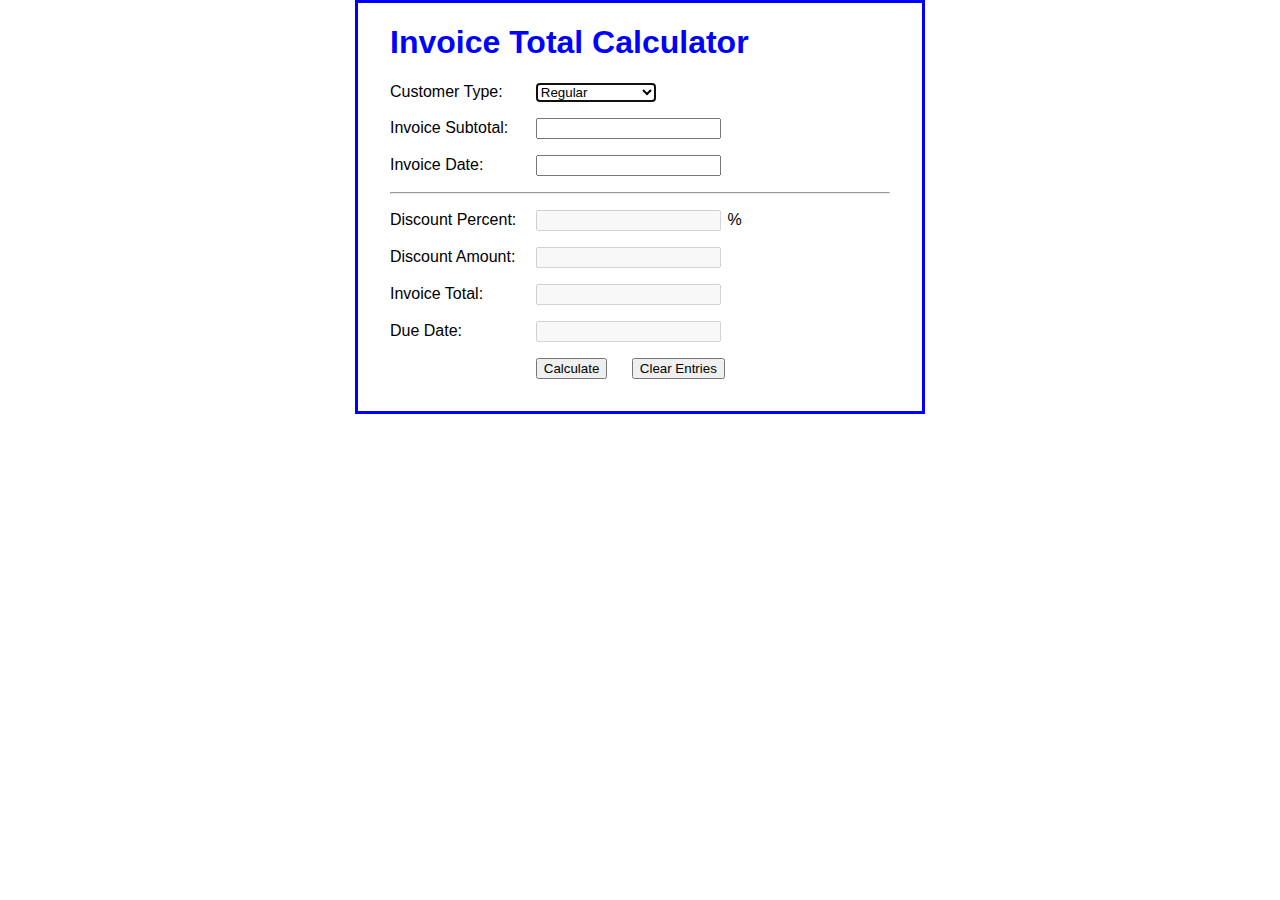
<file: Invoice Total Calculator/index.html>
<!DOCTYPE html>
<html>
<head>
	<meta charset="UTF-8">
	<meta name="viewport" content="width=device-width, initial-scale=1">
    <title>Invoice Total Calculator</title>
    <link rel="stylesheet" href="invoice.css">
</head>

<body>
    <main>
		<h1>Invoice Total Calculator</h1>
		<div>
			<label for="type">Customer Type:</label>
			<select id="type">
				<option value="reg">Regular</option>
				<option value="loyal">Loyalty Program</option>
				<option value="honored">Honored Citizen</option>
			</select>
		</div>
		<div>
			<label for="subtotal">Invoice Subtotal:</label>
			<input type="text" id="subtotal">
		</div>
		<div>
			<label for="invoice_date">Invoice Date:</label>
			<input type="text" id="invoice_date">
			<span></span>
		</div>
		<hr>
		<div>
			<label for="percent">Discount Percent:</label>
			<input type="text" id="percent" disabled>%
		</div>
		<div>
			<label for="discount">Discount Amount:</label>
			<input type="text" id="discount" disabled>
		</div>
		<div>
			<label for="total">Invoice Total:</label>
			<input type="text" id="total" disabled><br>
		</div>
		<div>
			<label for="due_date">Due Date:</label>
			<input type="text" id="due_date" disabled>
		</div>
		<div>
			<label>&nbsp;</label>
			<input type="button" id="calculate" value="Calculate">
			<input type="button" id="clear" value="Clear Entries">
		</div>
	

	</main>
	
	<script src="https://code.jquery.com/jquery-3.4.1.slim.min.js"></script>
    <script src="invoice.js"></script>
</body>
</html>
</file>
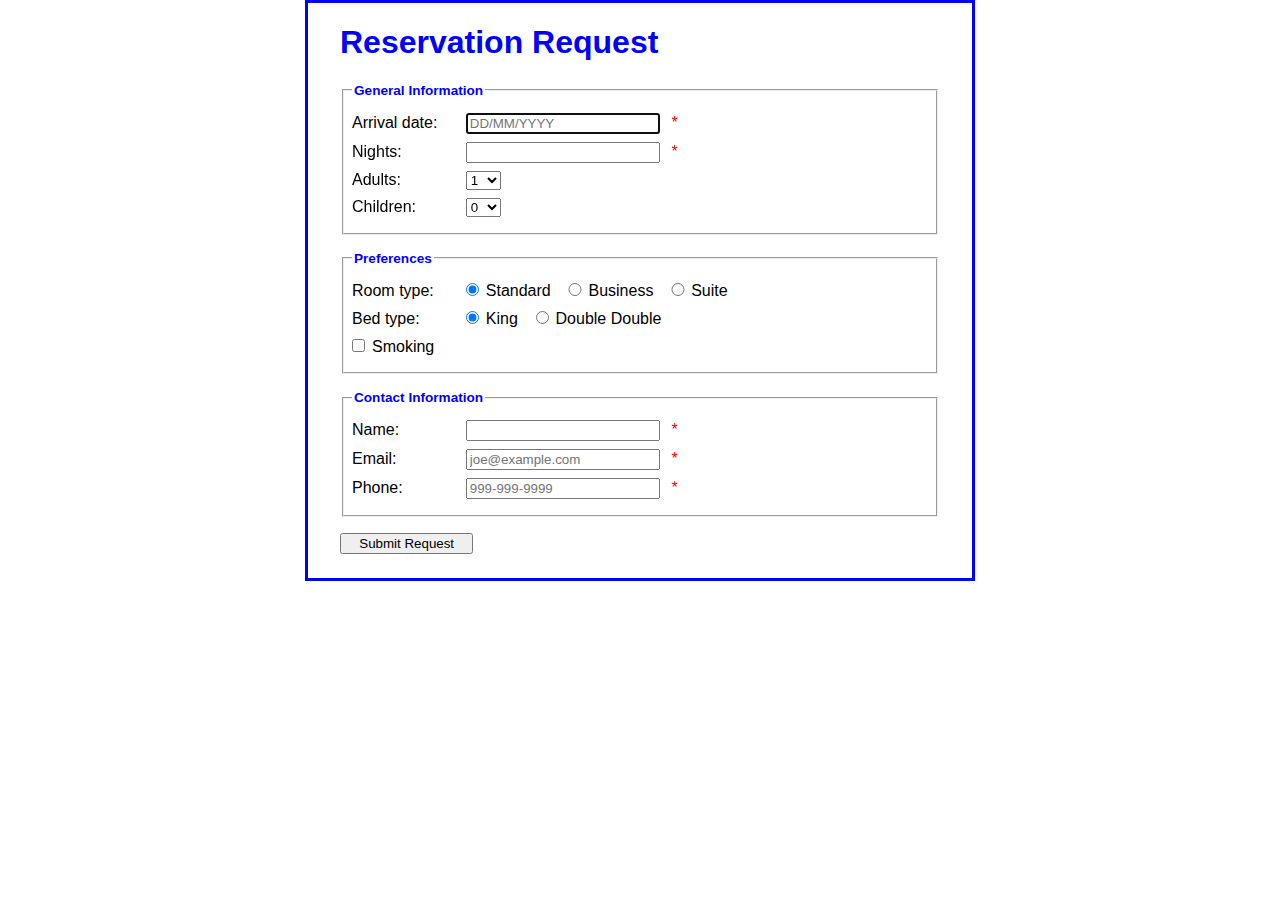
<file: Reservation Request/index.html>
<!DOCTYPE html>
<html lang="en">
<head>
	<meta charset="UTF-8">
	<meta name="viewport" content="width=device-width, initial-scale=1">
	<title>Reservation request</title>
	<link rel="stylesheet" href="reservation.css">

	<script src="https://code.jquery.com/jquery-3.4.1.min.js"></script>
	<script src="reservation.js"></script>
	
</head>
	
<body>
	<h1>Reservation Request</h1>
	<form action="response.html" method="get" name="reservation_form" id="reservation_form">
		<fieldset>
        	<legend>General Information</legend>
			<div>
				<label for="arrival_date">Arrival date:</label>
				<input type="text" name="arrival_date" id="arrival_date" placeholder="DD/MM/YYYY">
				<span>*</span>
			</div>
			<div>
				<label for="nights">Nights:</label>
				<input type="text" name="nights" id="nights">
				<span>*</span>
			</div>
			<div>
				<label>Adults:</label>
				<select name="adults" id="adults">
					<option value="1">1</option>
					<option value="2">2</option>
					<option value="3">3</option>
					<option value="4">4</option>        		        		        		
				</select>
			</div>
			<div>
				<label>Children:</label>
				<select name="children" id="children">
					<option value="0">0</option>
					<option value="1">1</option>
					<option value="2">2</option>
					<option value="3">3</option>
					<option value="4">4</option>        		        		        		
				</select>
			</div>        	
		</fieldset>
		<fieldset>
        	<legend>Preferences</legend>
			<div>
				<label>Room type:</label>
				<input type="radio" name="room" id="standard" class="left" value="Standard" checked>Standard	        	
				<input type="radio" name="room" id="business" class="left" value="Business">Business
				<input type="radio" name="room" id="suite" class="left last" value="Suite">Suite
			</div>
			<div>
				<label>Bed type:</label>
				<input type="radio" name="bed" id="king" class="left" value="King" checked>King
				<input type="radio" name="bed" id="double" class="left last" value="Double Double">Double Double
			</div>
			<div>
				<input type="checkbox" name="smoking" id="smoking" value="No">Smoking
			</div>
		</fieldset>		
		<fieldset>
    		<legend>Contact Information</legend>
			<div>
				<label for="name">Name:</label>
				<input type="text" name="name" id="name">
				<span>*</span>
			</div>
			<div>
				<label for="email">Email:</label>
				<input type="text" name="email" id="email" placeholder="joe@example.com">
				<span>*</span>
			</div>
			<div>
				<label for="phone">Phone:</label>
				<input type="text" name="phone" id="phone" placeholder="999-999-9999">
				<span>*</span>
			</div>
		</fieldset>
		<div>
			<input type="submit" id="submit" value="Submit Request">
		</div>
	</form>
	
	
</body>
</html>
</file>
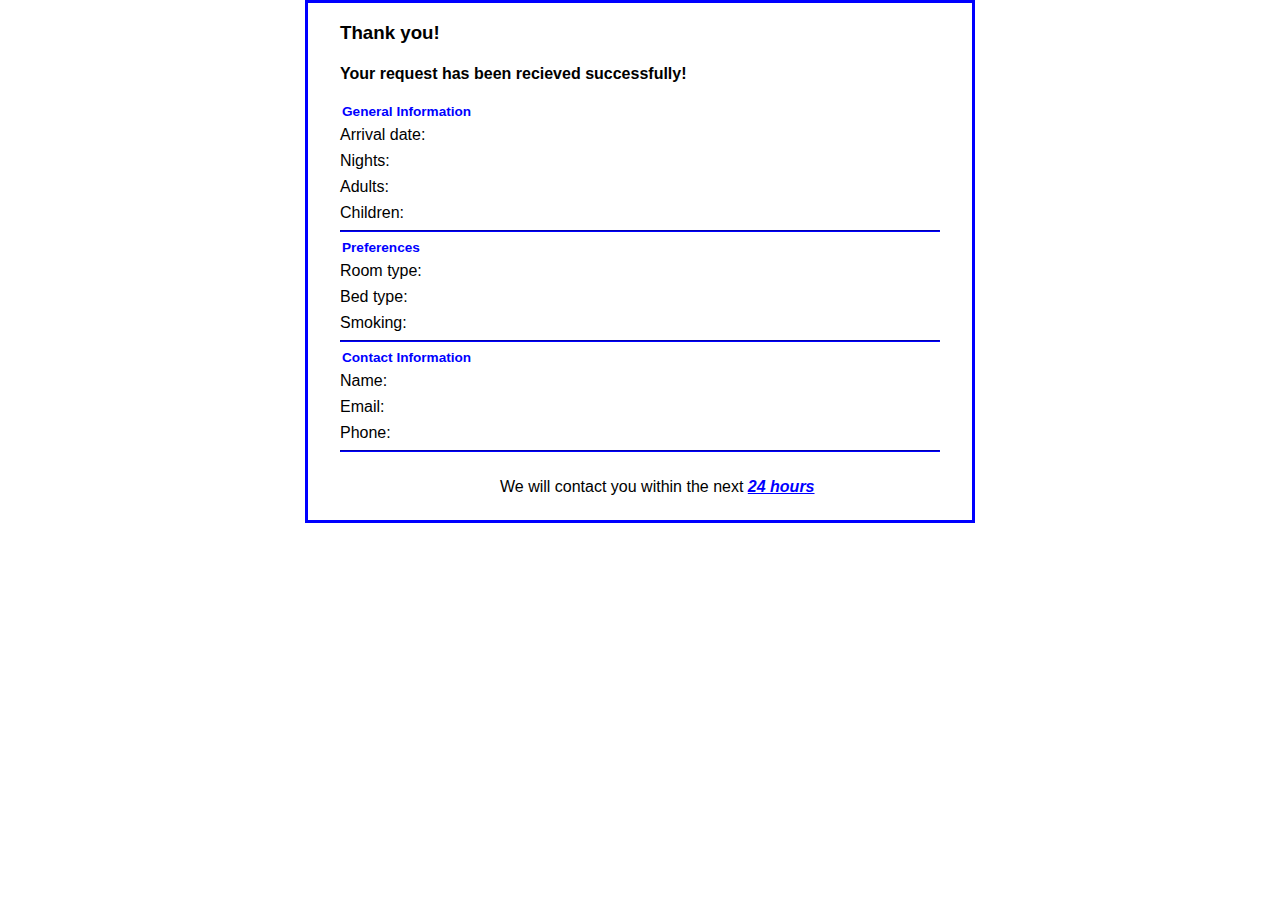
<file: Reservation Request/response.html>
<!DOCTYPE html>
<html lang="en">
<head>
	<meta charset="UTF-8">
	<meta name="viewport" content="width=device-width, initial-scale=1">
	<title>Reservation Request</title>
	<link rel="stylesheet" href="reservation.css">
	<script src="response.js"></script>
</head>

<body>
	<main>
	    <h3>Thank you!</h3>
		<h4>Your request has been recieved successfully!</h4>
		<legend>General Information</legend>
		<div>
			<label for="arrival_date">Arrival date:</label>
			<label name="arrival_date_display" id="arrival_date_display">
			
		</div>
		<div>
			<label for="nights">Nights:</label>
			<label name="nights_display" id="nights_display">
		</div>
		<div>
			<label>Adults:</label>
			<label name="adults_display" id="adults_display">
		</div>
		<div>
			<label>Children:</label>
			<label name="children_display" id="children_display">
		</div>        	

		<hr>

		<legend>Preferences</legend>
		<div>
			<label>Room type:</label>
			<label name="roomTypeDisplay" id="roomTypeDisplay">
		</div>
		<div>
			<label>Bed type:</label>
			<label name="bedTypeDisplay" id="bedTypeDisplay">
		</div>
		<div>
			<label>Smoking:</label>
			<label name="smokingDisplay" id="smokingDisplay">
		</div>
		
		<hr>

		<legend>Contact Information</legend>
		<div>
			<label for="name">Name:</label>
			<label name="nameDisplay" id="nameDisplay">
		</div>
		<div>
			<label for="email">Email:</label>
			<label name="emailDisplay" id="emailDisplay">
		</div>
		<div>
			<label for="phone">Phone:</label>
			<label name="phoneDisplay" id="phoneDisplay">
		</div>
		<hr>
		<br>
		<div id="thankYou">
			<p>We will contact you within the next <em><b style="color: blue; text-decoration: underline;">24 hours</b></em></p>
		</div>
	   
	</main>
	<script src="response.js"></script>
</body>
</html>
</file>
<file: Invoice Total Calculator/invoice.css>
body {
    font-family: Arial, Helvetica, sans-serif;
    background-color: white;
    margin: 0 auto;
    width: 500px;
    border: 3px solid blue;
    padding: 0 2em 1em;
}
h1 {
    color: blue;
}
div, hr {
    margin-bottom: 1em;
}
label {
    display: inline-block;
    width: 8em;
}
input, select {
    margin-left: 1em;
    margin-right: 0.5em;
}
span {
    color: red;
}
</file>
<file: Reservation Request/reservation.css>
body {
    font-family: Arial, Helvetica, sans-serif;
    background-color: white;
    margin: 0 auto;
    width: 600px;
    border: 3px solid blue;
    padding: 0 2em 1em;
}
h1 {
    color: blue;
}
div {
    margin-bottom: 0.5em;
}
fieldset {
    margin-top: 1em;
    margin-bottom: 1em;
    padding: .5em;
}
legend {
    color: blue;
    font-weight: bold;
    font-size: 85%;
    margin-bottom: .5em;
}
label {
    display: inline-block;
    width: 6em;
}
input, select {
    margin-left: 1em;
    margin-right: 0.5em;
}
input {
    width: 14em;	
}
input.left {
	width: 1em;
	padding-left: 0;
}
p {
	margin-top: 0;
	margin-bottom: .5em;
}
/*input.last {
	margin-bottom: 1em;
}*/
#adults, #children {
	width: 35px;
}
#smoking {
	width: 1em;
	margin-left: 0;
}
#submit {
	margin-left: 0;
	width: 10em;
}
span {
	color: red;
}
#thankYou
{
    margin-left: 10em;
    margin-right: 5em;
    
}
hr{
    border-color: blue;
}

#adults_display
{
    width: max-content;
}

#nameDisplay
{
    width: max-content;
}
#bedTypeDisplay
{
    width: max-content;
}
#emailDisplay
{
    width: max-content;
}
#phoneDisplay
{
    width: max-content;
}
</file>
